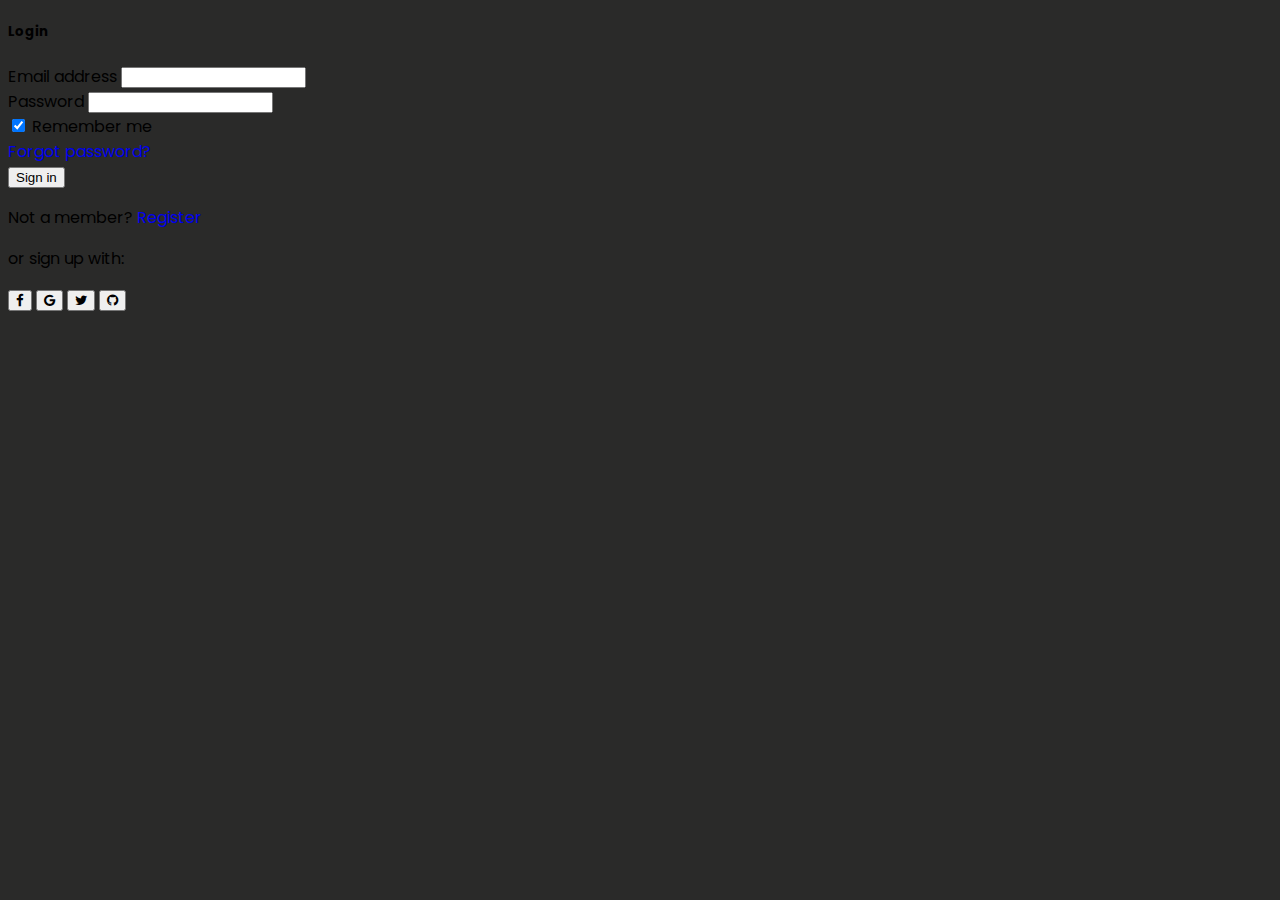
<file: login.html>
<!DOCTYPE html>
<html lang="en">
  <head>
    <meta charset="UTF-8" />
    <meta http-equiv="X-UA-Compatible" content="IE=edge" />
    <meta name="viewport" content="width=device-width, initial-scale=1.0" />
    <title>Kappal Website</title>

    <!-- Bootstrap CSS -->
    <link
      href="https://cdn.jsdelivr.net/npm/bootstrap@5.3.2/dist/css/bootstrap.min.css"
      rel="stylesheet"
      integrity="sha384-T3c6CoIi6uLrA9TneNEoa7RxnatzjcDSCmG1MXxSR1GAsXEV/Dwwykc2MPK8M2HN"
      crossorigin="anonymous"
    />

    <!-- Google Fonts -->
    <link rel="preconnect" href="https://fonts.googleapis.com" />
    <link rel="preconnect" href="https://fonts.gstatic.com" crossorigin />
    <link
      href="https://fonts.googleapis.com/css2?family=Poppins:wght@400;500;600;700&display=swap"
      rel="stylesheet"
    />

    <!-- font Awesome -->
    <link
      rel="stylesheet"
      href="https://cdnjs.cloudflare.com/ajax/libs/font-awesome/4.7.0/css/font-awesome.min.css"
    />

    <!-- Styles -->
    <link rel="stylesheet" href="styles.css" />
  </head>
  <body>
    <!-- login page -->
    <div class="container">
      <div class="row mt-5">
        <div class="col-md-4"></div>
        <div class="col-md-4">
          <div class="card">
            <h5 class="card-header text-center fw-bold">Login</h5>
            <div class="card-body">
              <form>
                <!-- Email input -->
                <div class="form-outline mb-4">
                  <label class="form-label" for="form2Example1"
                    >Email address</label
                  >
                  <input type="email" id="form2Example1" class="form-control" />
                </div>

                <!-- Password input -->
                <div class="form-outline mb-4">
                  <label class="form-label" for="form2Example2">Password</label>
                  <input
                    type="password"
                    id="form2Example2"
                    class="form-control"
                  />
                </div>

                <!-- 2 column grid layout for inline styling -->
                <div class="row mb-4">
                  <div class="col d-flex justify-content-center">
                    <!-- Checkbox -->
                    <div class="form-check">
                      <input
                        class="form-check-input"
                        type="checkbox"
                        value=""
                        id="form2Example31"
                        checked
                      />
                      <label class="form-check-label" for="form2Example31">
                        Remember me
                      </label>
                    </div>
                  </div>

                  <div class="col">
                    <!-- Simple link -->
                    <a href="#!">Forgot password?</a>
                  </div>
                </div>

                <!-- Submit button -->
                <button type="button" class="btn btn-primary btn-block mb-4">
                  Sign in
                </button>

                <!-- Register buttons -->
                <div class="text-center">
                  <p>Not a member? <a href="register.html">Register</a></p>
                  <p>or sign up with:</p>
                  <button type="button" class="btn btn-link btn-floating mx-1">
                    <i class="fa fa-facebook-f"></i>
                  </button>

                  <button type="button" class="btn btn-link btn-floating mx-1">
                    <i class="fa fa-google"></i>
                  </button>

                  <button type="button" class="btn btn-link btn-floating mx-1">
                    <i class="fa fa-twitter"></i>
                  </button>

                  <button type="button" class="btn btn-link btn-floating mx-1">
                    <i class="fa fa-github"></i>
                  </button>
                </div>
              </form>
            </div>
          </div>
        </div>
      </div>
    </div>

    <script
      src="https://cdn.jsdelivr.net/npm/@popperjs/core@2.11.8/dist/umd/popper.min.js"
      integrity="sha384-I7E8VVD/ismYTF4hNIPjVp/Zjvgyol6VFvRkX/vR+Vc4jQkC+hVqc2pM8ODewa9r"
      crossorigin="anonymous"
    ></script>
    <script
      src="https://cdn.jsdelivr.net/npm/bootstrap@5.3.2/dist/js/bootstrap.min.js"
      integrity="sha384-BBtl+eGJRgqQAUMxJ7pMwbEyER4l1g+O15P+16Ep7Q9Q+zqX6gSbd85u4mG4QzX+"
      crossorigin="anonymous"
    ></script>
  </body>
</html>
</file>
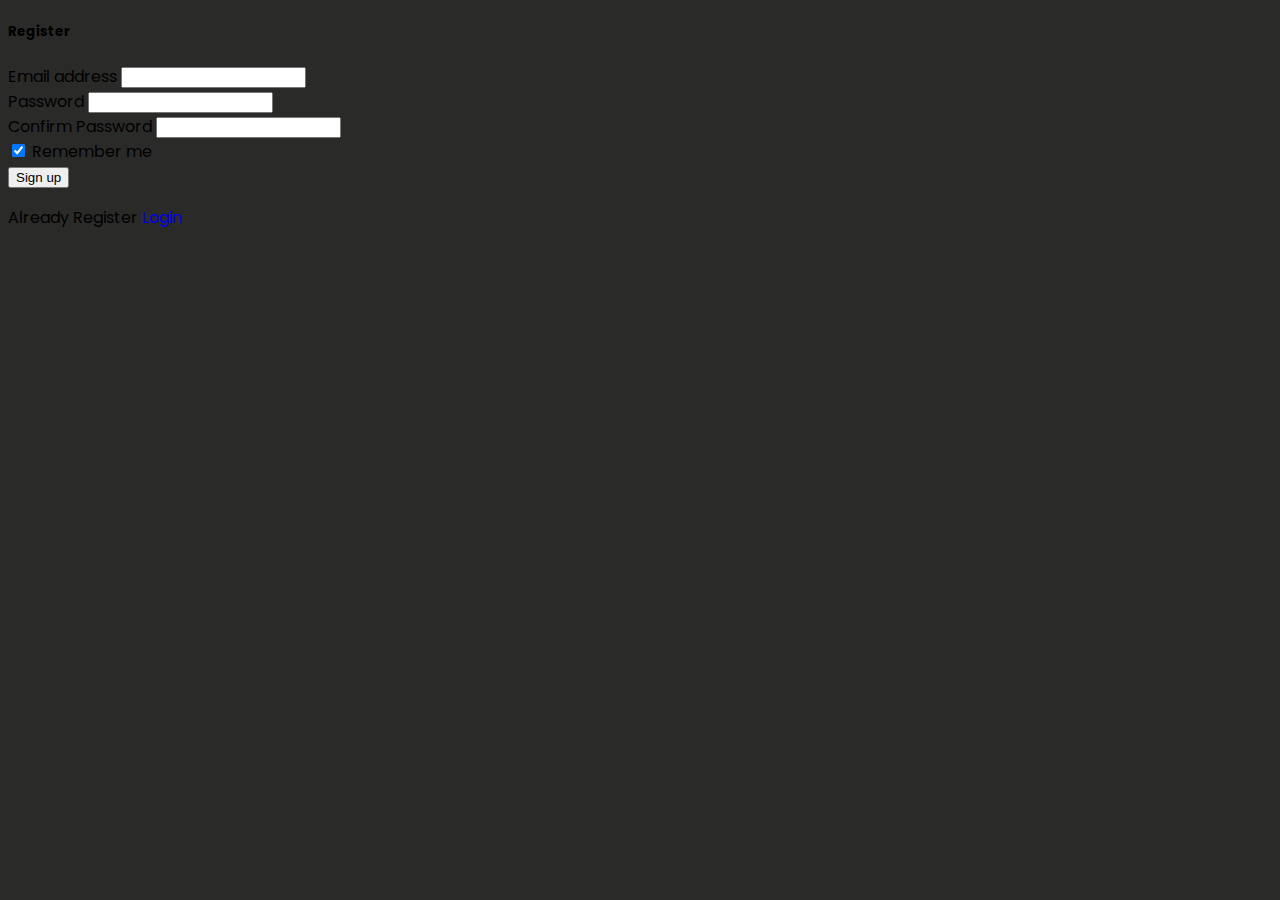
<file: register.html>
<!DOCTYPE html>
<html lang="en">
  <head>
    <meta charset="UTF-8" />
    <meta http-equiv="X-UA-Compatible" content="IE=edge" />
    <meta name="viewport" content="width=device-width, initial-scale=1.0" />
    <title>Kappal Website</title>

    <!-- Bootstrap CSS -->
    <link
      href="https://cdn.jsdelivr.net/npm/bootstrap@5.3.2/dist/css/bootstrap.min.css"
      rel="stylesheet"
      integrity="sha384-T3c6CoIi6uLrA9TneNEoa7RxnatzjcDSCmG1MXxSR1GAsXEV/Dwwykc2MPK8M2HN"
      crossorigin="anonymous"
    />

    <!-- Google Fonts -->
    <link rel="preconnect" href="https://fonts.googleapis.com" />
    <link rel="preconnect" href="https://fonts.gstatic.com" crossorigin />
    <link
      href="https://fonts.googleapis.com/css2?family=Poppins:wght@400;500;600;700&display=swap"
      rel="stylesheet"
    />

    <!-- font Awesome -->
    <link
      rel="stylesheet"
      href="https://cdnjs.cloudflare.com/ajax/libs/font-awesome/4.7.0/css/font-awesome.min.css"
    />

    <!-- Styles -->
    <link rel="stylesheet" href="styles.css" />
  </head>
  <body>
    <!-- login page -->
    <div class="container">
      <div class="row mt-5">
        <div class="col-md-4"></div>
        <div class="col-md-4">
          <div class="card">
            <h5 class="card-header text-center fw-bold">Register</h5>
            <div class="card-body">
              <form>
                <!-- Email input -->
                <div class="form-outline mb-4">
                  <label class="form-label" for="form2Example1"
                    >Email address</label
                  >
                  <input type="email" id="form2Example1" class="form-control" />
                </div>

                <!-- Password input -->
                <div class="form-outline mb-4">
                  <label class="form-label" for="form2Example2">Password</label>
                  <input
                    type="password"
                    id="form2Example2"
                    class="form-control"
                  />
                </div>

                <div class="form-outline mb-4">
                  <label class="form-label" for="form2Example2">
                    Confirm Password</label
                  >
                  <input
                    type="password"
                    id="form2Example2"
                    class="form-control"
                  />
                </div>

                <!-- 2 column grid layout for inline styling -->
                <div class="row mb-4">
                  <div class="col d-flex justify-content-start">
                    <!-- Checkbox -->
                    <div class="form-check">
                      <input
                        class="form-check-input"
                        type="checkbox"
                        value=""
                        id="form2Example31"
                        checked
                      />
                      <label class="form-check-label" for="form2Example31">
                        Remember me
                      </label>
                    </div>
                  </div>
                </div>

                <!-- Submit button -->
                <button type="button" class="btn btn-primary btn-block mb-4">
                  Sign up
                </button>

                <!-- Register buttons -->
                <div class="text-center">
                  <p>Already Register <a href="login.html">Login</a></p>
                </div>
              </form>
            </div>
          </div>
        </div>
      </div>
    </div>

    <script
      src="https://cdn.jsdelivr.net/npm/@popperjs/core@2.11.8/dist/umd/popper.min.js"
      integrity="sha384-I7E8VVD/ismYTF4hNIPjVp/Zjvgyol6VFvRkX/vR+Vc4jQkC+hVqc2pM8ODewa9r"
      crossorigin="anonymous"
    ></script>
    <script
      src="https://cdn.jsdelivr.net/npm/bootstrap@5.3.2/dist/js/bootstrap.min.js"
      integrity="sha384-BBtl+eGJRgqQAUMxJ7pMwbEyER4l1g+O15P+16Ep7Q9Q+zqX6gSbd85u4mG4QzX+"
      crossorigin="anonymous"
    ></script>
  </body>
</html>
</file>
<file: styles.css>
:root {
  --color1: #343434;
  --header-color: #a7ffa5;
  --header-text: #393939;
  --navbar-color: #75cf6d;
  --highlight-text: #f8ffad;
  --background-color: #2a2a29;
  --card-color: #e9f18e;
}

a {
  text-decoration: none !important;
}

body {
  font-family: "Poppins", sans-serif;
  background-color: var(--background-color);
}

/* Header Section */

header {
  background-color: var(--header-color);
  color: var(--header-text);
  border: none;
}

@media (max-width: 768px) {
  .header-icon {
    display: none;
  }
}

/* Navbar Section */

nav {
  background: #fff !important;
  box-shadow: 1px 1px 2px #fff !important;
}

.navbar {
  background-color: var(--color1) !important;
}

.navbar-brand {
  font-weight: 700;
  font-size: 24px;
  color: #fff;
}

.nav-link.active {
  color: var(--navbar-color) !important;
  font-weight: 700;
}

.nav-link {
  color: #fff;
  font-weight: 400;
  font-size: 20px;
  padding-top: 15px;
  padding-bottom: 15px;
}

.nav-link:hover {
  color: var(--navbar-color) !important;
  font-weight: 700;
  font-size: 20px;
}

.navbar-toggler {
  outline: none !important;
  padding: none !important;
}

.login-btn {
  background-color: #fff;
  color: var(--color1);
  border-radius: 10px;
  padding: 6px 26px;
  font-size: 18px;
  font-weight: 500;
  border: none;
}

.login-btn:hover {
  background-color: var(--navbar-color);
  color: #fff;
}

/* Carousel Section */

.carousel-inner .carousel-item {
  width: 100%;
  height: 100vh;
  background-size: cover;
  background-position: center;
  background-repeat: no-repeat;
}

.carousel-inner .carousel-item::before {
  content: "";
  position: absolute;
  top: 0;
  left: 0;
  bottom: 0;
  right: 0;
}

.carousel-inner .carousel-caption {
  display: flex;
  justify-content: center;
  align-items: center;
  position: absolute;
  bottom: 0;
  top: 40%;
  left: 0;
  right: 0;
}

.carousel-inner .carousel-caption span {
  color: var(--highlight-text);
}

.carousel-inner .carousel-caption p {
  font-size: 16px;
  width: 80%;
  margin: 0px auto 20px auto;
  font-weight: 400;
  color: #fff;
}

.carousel-inner .carousel-caption h5 {
  font-size: 40px;
  font-weight: 600;
  width: 80%;
  margin: 0px auto 10px auto;
}

@media (max-width: 768px) {
  .carousel-inner .carousel-caption h5 {
    font-size: 32px;
  }
}

@media (max-width: 577px) {
  .carousel-inner .carousel-caption h5 {
    font-size: 25px;
  }

  .carousel-inner .carousel-caption p {
    font-size: 12px;
  }
}

/* About Section */

.title {
  color: #fff;
  font-size: 40px;
  font-weight: 700;
}

#about .sub-title {
  color: #fff;
  font-size: 16px;
  font-weight: 400;
}

#about span {
  color: var(--highlight-text);
  font-size: 32px;
}

.sub-title-2 {
  color: #fff;
  font-size: 16px;
  font-weight: 400;
  line-height: 27px;
}

.sub-title-3 {
  color: #fff;
  font-size: 16px;
  font-weight: 400;
  line-height: 27px;
}

.about-btn {
  border: none;
  background-color: var(--navbar-color);
  color: var(--background-color);
  border-radius: 4px;
  padding: 8px 16px;
}

.about-btn:hover {
  color: #fff;
  background-color: #53954d;
}

/* Explore Section */

#explore .sub-title {
  color: #fff;
  font-size: 16px;
  font-weight: 400;
}

#explore .box {
  padding: 10px 10px;
  box-shadow: 0px 2px 15px rgba(0, 0, 0, 0.1);
}

#explore .card {
  background-color: var(--card-color);
}

#explore .btn-card {
  border: none;
  background-color: #63a15d;
  color: #fff;
  padding: 8px 14px;
  border-radius: 4px;
  font-size: 16px;
  font-weight: 500;
  text-decoration: none;
}

#explore .card-title {
  font-size: 24px;
  font-weight: 700;
  color: #2c452d;
}

#explore .card-text {
  font-size: 16px;
  font-weight: 400;
  color: #1d2f1d;
}

#explore .card-button {
  margin-top: 30px;
}

#explore .card:hover {
  background-color: #5c9b4c;
}

#explore .card:hover .card-title {
  color: #fff;
}

#explore .card:hover .card-text {
  color: #fff;
}

#explore .card:hover .btn-card {
  color: #343131;
  background-color: #e9f18e;
}

/* Gallery Section */

#gallery .sub-title {
  color: #fff;
  font-size: 16px;
  font-weight: 400;
}

/* Contact Section */

#contact .sub-title {
  color: #fff;
  font-size: 16px;
  font-weight: 400;
}

#contact .label-form {
  color: #fff;
  font-weight: 400;
  font-size: 16px;
}

#contact .btn {
  border: none;
  background-color: var(--navbar-color);
  color: #2e2d2d;
  border-radius: 4px;
  font-size: 16px;
  font-weight: 400;
  padding: 8px 16px;
}

#contact .btn:hover {
  background-color: #53954d;
  color: #fff;
}

/* Footer Section */

footer {
  background-color: var(--header-color);
}
</file>
